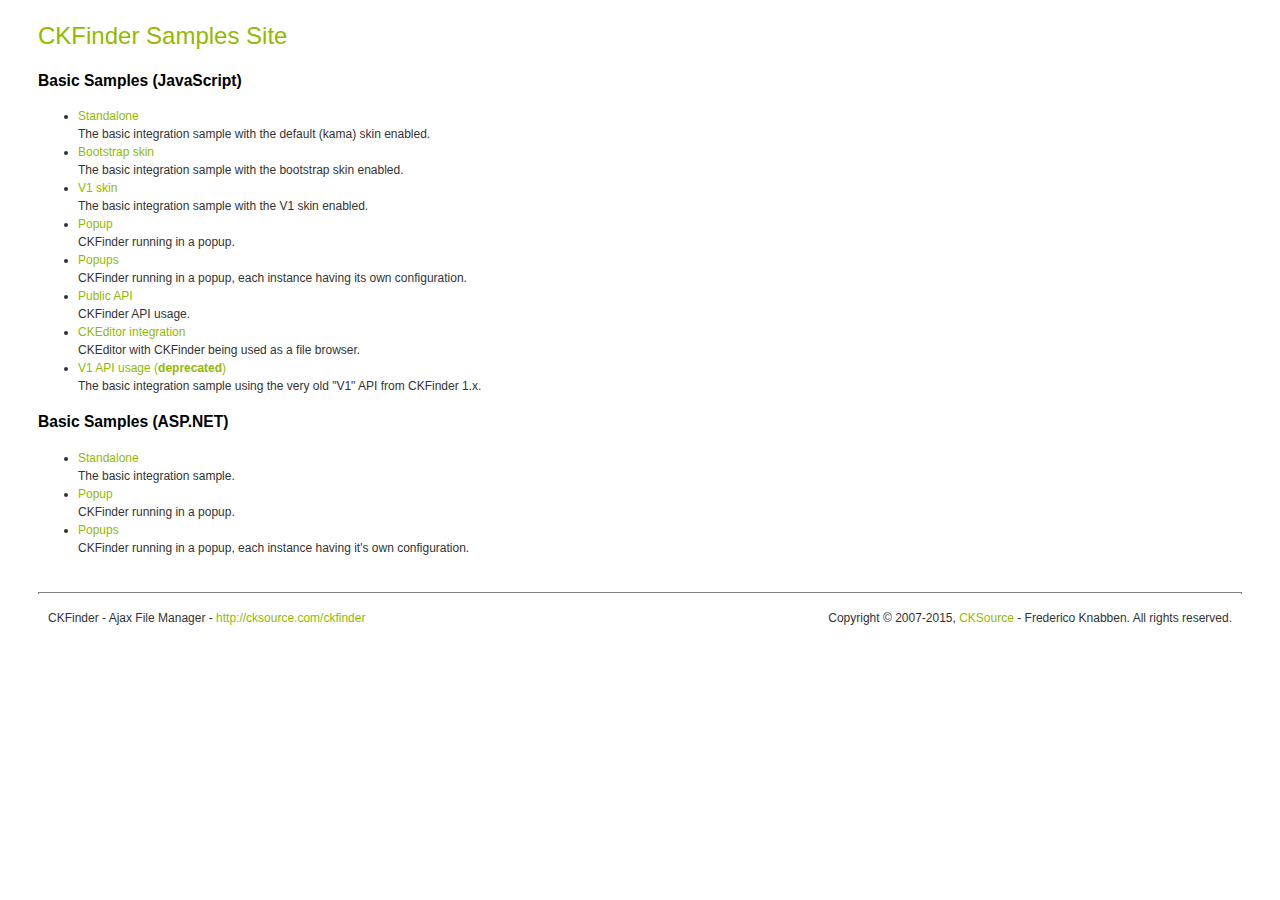
<file: Tayana/ckfinder/_samples/index.html>
<!DOCTYPE html PUBLIC "-//W3C//DTD XHTML 1.0 Transitional//EN" "http://www.w3.org/TR/xhtml1/DTD/xhtml1-transitional.dtd">
<!--
 * CKFinder
 * ========
 * http://cksource.com/ckfinder
 * Copyright (C) 2007-2015, CKSource - Frederico Knabben. All rights reserved.
 *
 * The software, this file and its contents are subject to the CKFinder
 * License. Please read the license.txt file before using, installing, copying,
 * modifying or distribute this file or part of its contents. The contents of
 * this file is part of the Source Code of CKFinder.
-->
<html xmlns="http://www.w3.org/1999/xhtml">
<head>
	<title>CKFinder - Samples</title>
	<meta http-equiv="Content-Type" content="text/html; charset=utf-8" />
	<meta name="robots" content="noindex, nofollow" />
	<link href="sample.css" rel="stylesheet" type="text/css" />
</head>
<body>
	<h1 class="samples">
		CKFinder Samples Site
	</h1>
	<h2 class="samples">
		Basic Samples (JavaScript)
	</h2>
	<ul class="samples">
		<li><a class="samples" href="standalone.html">Standalone</a><br />The basic integration sample with the default (kama) skin enabled.</li>
		<li><a class="samples" href="skin_bootstrap.html">Bootstrap skin</a><br />The basic integration sample with the bootstrap skin enabled.</li>
		<li><a class="samples" href="skin_v1.html">V1 skin</a><br />The basic integration sample with the V1 skin enabled.</li>
		<li><a class="samples" href="popup.html">Popup</a><br />CKFinder running in a popup.</li>
		<li><a class="samples" href="popups.html">Popups</a><br />CKFinder running in a popup, each instance having its own configuration.</li>
		<li><a class="samples" href="public_api.html">Public API</a><br />CKFinder API usage.</li>
		<li><a class="samples" href="ckeditor.html">CKEditor integration</a><br />CKEditor with CKFinder being used as a file browser.</li>
		<li><a class="samples" href="standalone_v1.html">V1 API usage (<strong>deprecated</strong>)</a><br />The basic integration sample using the very old "V1" API from CKFinder 1.x.</li>
	</ul>
	<h2 class="samples">
		Basic Samples (ASP.NET)
	</h2>
	<ul class="samples">
		<li><a class="samples" href="aspx/standalone.aspx">Standalone</a><br />The basic integration sample.</li>
		<li><a class="samples" href="aspx/popup.aspx">Popup</a><br />CKFinder running in a popup.</li>
		<li><a class="samples" href="aspx/popups.aspx">Popups</a><br />CKFinder running in a popup, each instance having it's own configuration.</li>
	</ul>
	<div id="footer">
		<hr />
		<p>
			CKFinder - Ajax File Manager - <a class="samples" href="http://cksource.com/ckfinder/">http://cksource.com/ckfinder</a>
		</p>
		<p id="copy">
			Copyright &copy; 2007-2015, <a class="samples" href="http://cksource.com/">CKSource</a> - Frederico Knabben. All rights reserved.
		</p>
	</div>
</body>
</html>
</file>
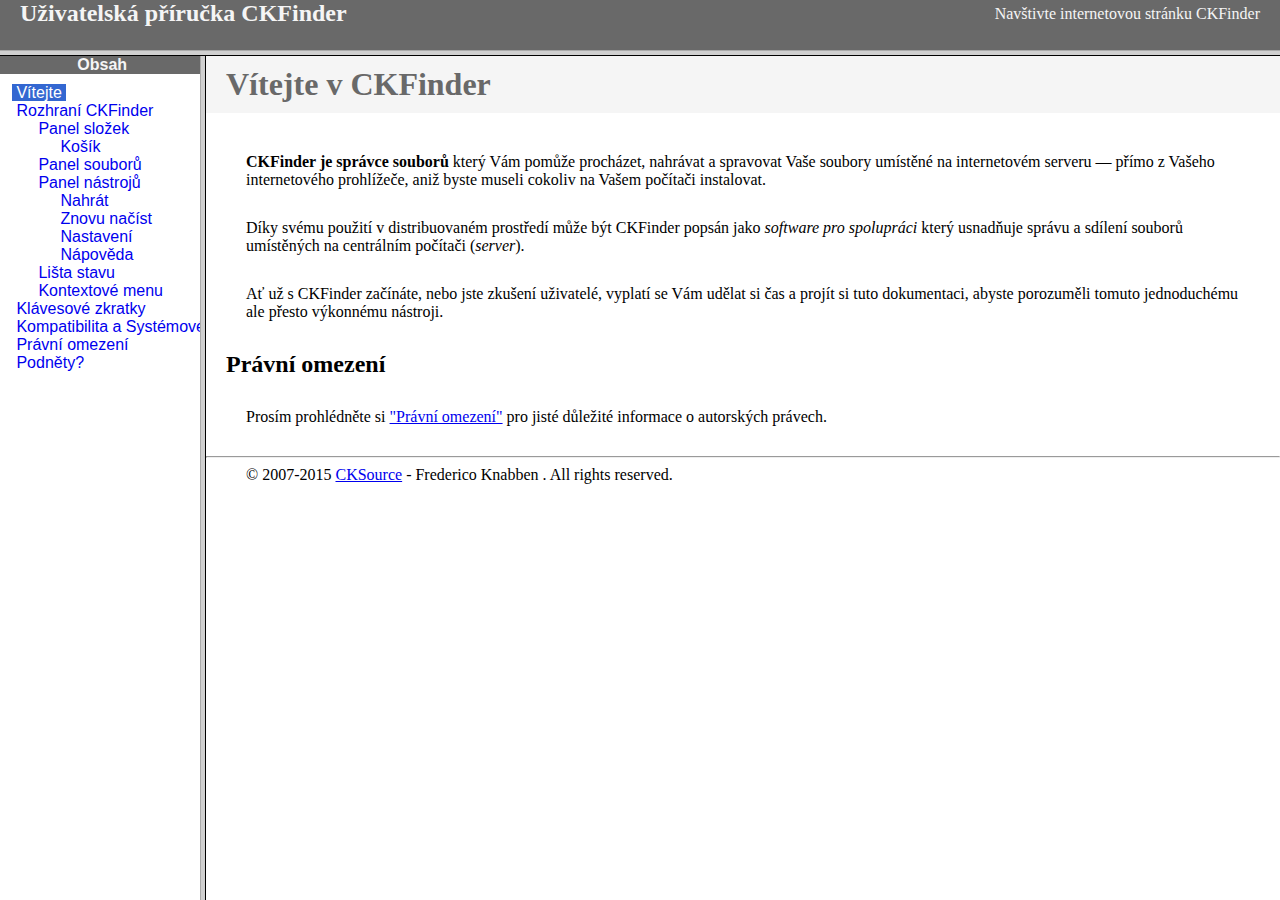
<file: Tayana/ckfinder/help/cs/index.html>
<!DOCTYPE HTML PUBLIC "-//W3C//DTD HTML 4.01 Frameset//EN" "http://www.w3.org/TR/html4/frameset.dtd">
<html lang="cs">
<head>
	<title>Uživatelská příručka CKFinder</title>
	<meta name="robots" content="noindex, nofollow">
	<meta http-equiv="Content-Type" content="text/html; charset=utf-8">
	<style type="text/css">
		frame {border-color:#f5f5f5}
	</style>
</head>
<frameset rows="50,*">
	<frame src="files/header.html" noresize="noresize" frameborder="0">
	<frameset cols="200,*">
			<frame src="files/toc.html">
			<frame src="files/001.html" name="CKDocsMain">
	</frameset>
</frameset>
</html>
</file>
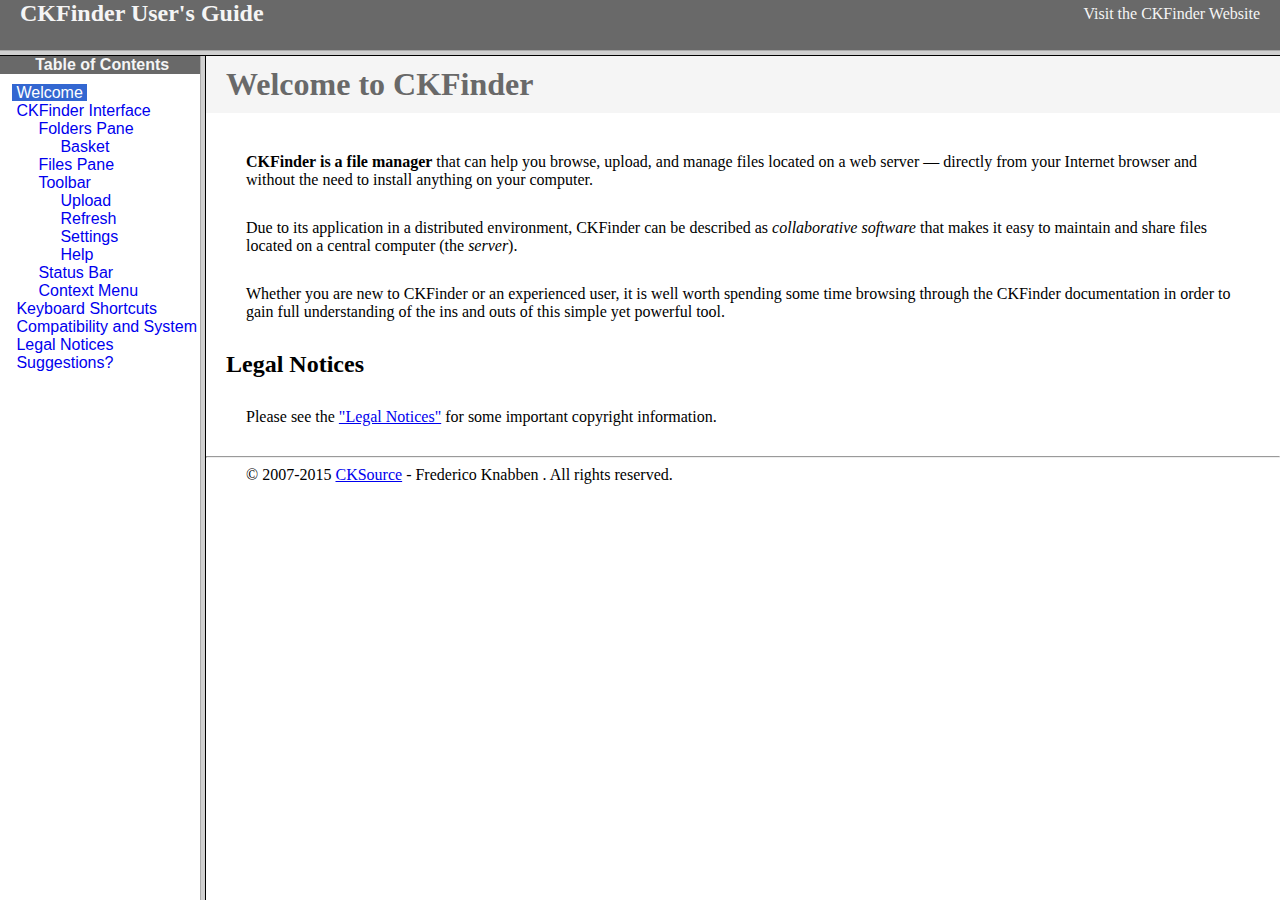
<file: Tayana/ckfinder/help/en/index.html>
<!DOCTYPE HTML PUBLIC "-//W3C//DTD HTML 4.01 Frameset//EN" "http://www.w3.org/TR/html4/frameset.dtd">
<html lang="en">
<head>
	<title>CKFinder User's Guide</title>
	<meta name="robots" content="noindex, nofollow">
	<meta http-equiv="Content-Type" content="text/html; charset=utf-8">
	<style type="text/css">
		frame {border-color:#f5f5f5}
	</style>
</head>
<frameset rows="50,*">
	<frame src="files/header.html" noresize="noresize" frameborder="0">
	<frameset cols="200,*">
			<frame src="files/toc.html">
			<frame src="files/001.html" name="CKDocsMain">
	</frameset>
</frameset>
</html>
</file>
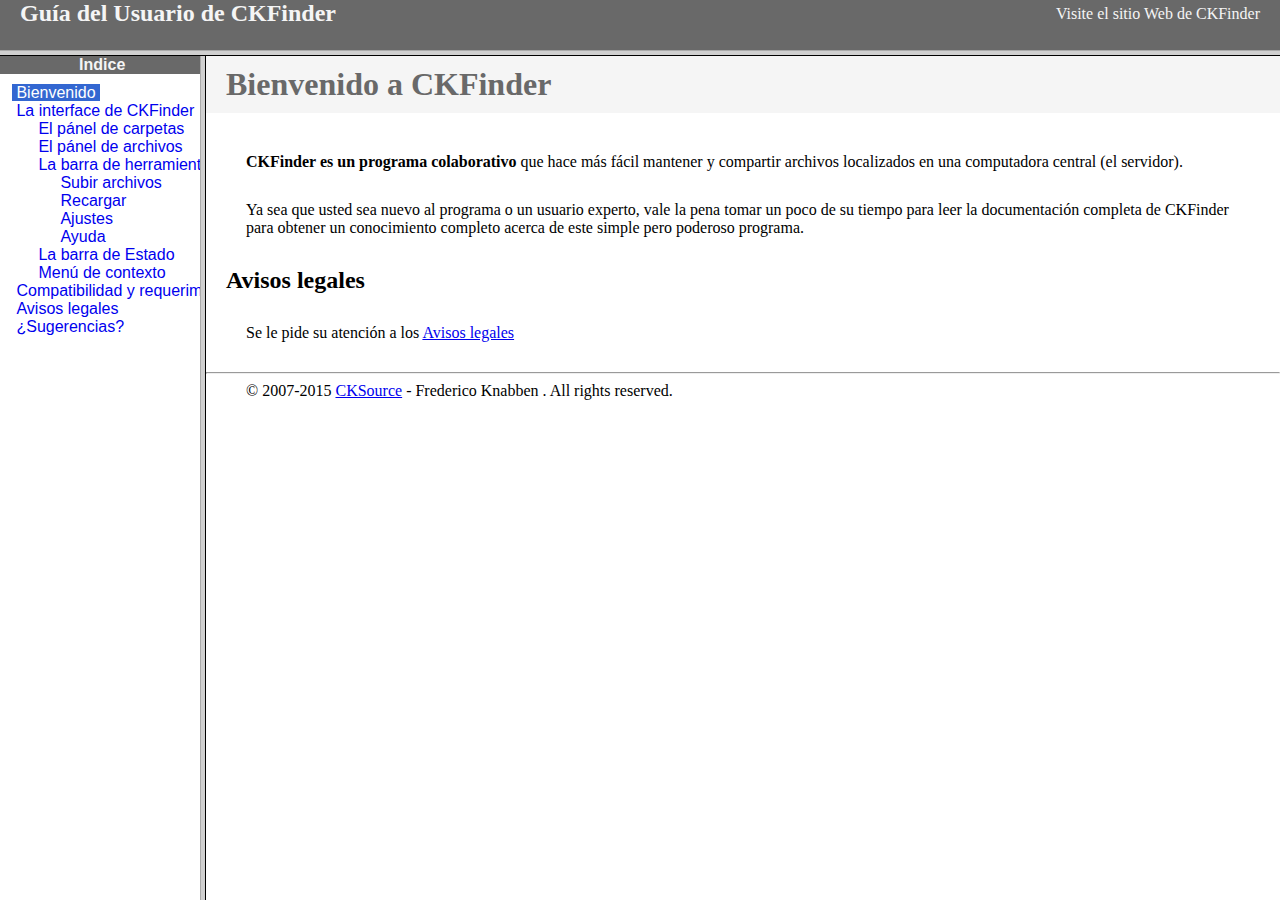
<file: Tayana/ckfinder/help/es-mx/index.html>
<!DOCTYPE HTML PUBLIC "-//W3C//DTD HTML 4.01 Frameset//EN" "http://www.w3.org/TR/html4/frameset.dtd">
<html lang="es-mx">
<head>
	<title>Gu&iacute;a para el usuario de CKFinder</title>
	<meta http-equiv="Content-Type" content="text/html; charset=utf-8">
	<meta name="robots" content="noindex, nofollow">
	<style type="text/css">
		frame {border-color:#f5f5f5}
	</style>
</head>
<frameset rows="50,*">
	<frame src="files/header.html" noresize="noresize" frameborder="0">
	<frameset cols="200,*">
			<frame src="files/toc.html">
			<frame src="files/001.html" name="CKDocsMain">
	</frameset>
</frameset>
</html>
</file>
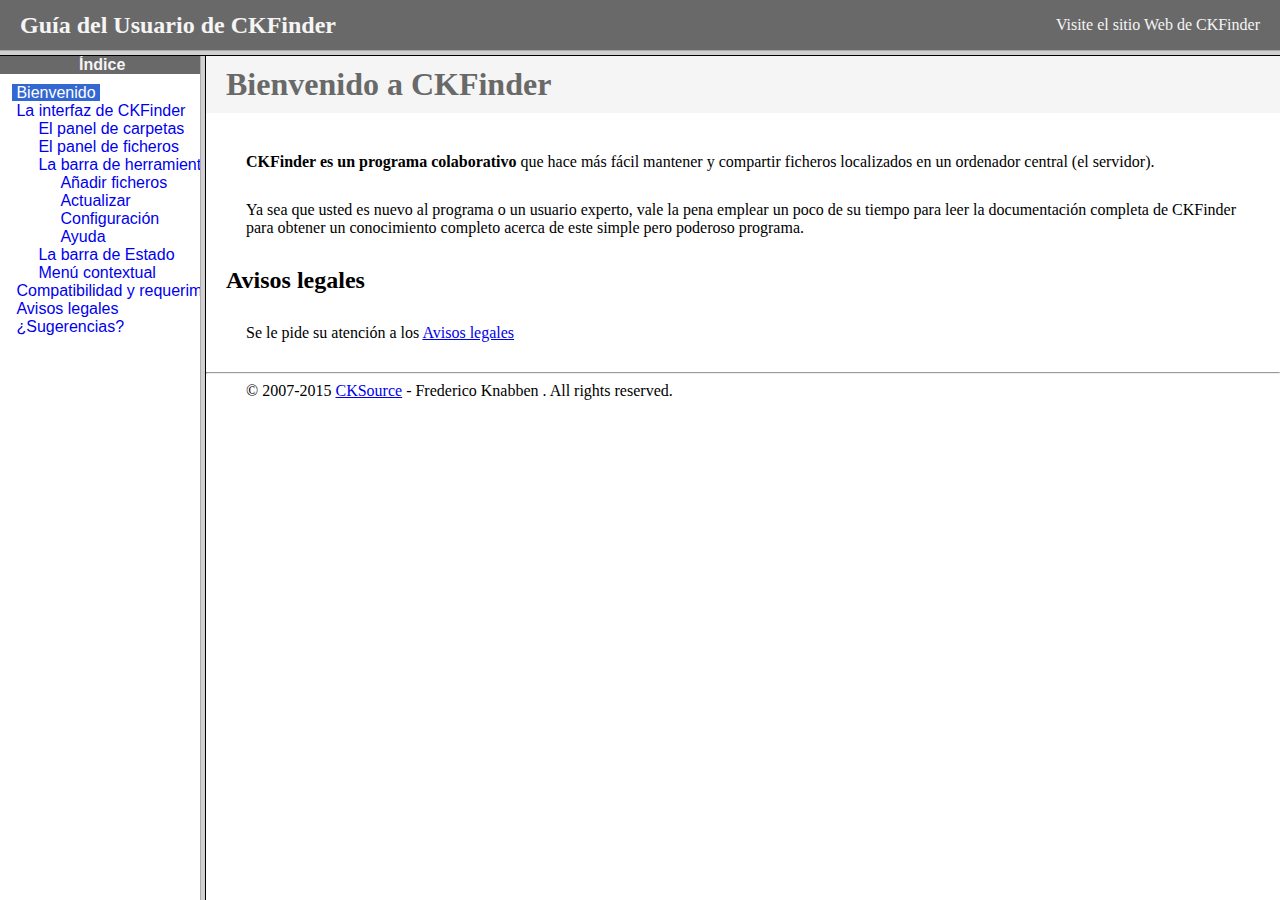
<file: Tayana/ckfinder/help/es/index.html>
<!DOCTYPE HTML PUBLIC "-//W3C//DTD HTML 4.01 Frameset//EN" "http://www.w3.org/TR/html4/frameset.dtd">
<html lang="es">
<head>
	<title>Gu&iacute;a para el usuario de CKFinder</title>
	<meta http-equiv="Content-Type" content="text/html; charset=utf-8">
	<meta name="robots" content="noindex, nofollow">
	<style type="text/css">
		frame {border-color:#f5f5f5}
	</style>
</head>
<frameset rows="50,*">
	<frame src="files/header.html" noresize="noresize" frameborder="0">
	<frameset cols="200,*">
			<frame src="files/toc.html">
			<frame src="files/001.html" name="CKDocsMain">
	</frameset>
</frameset>
</html>
</file>
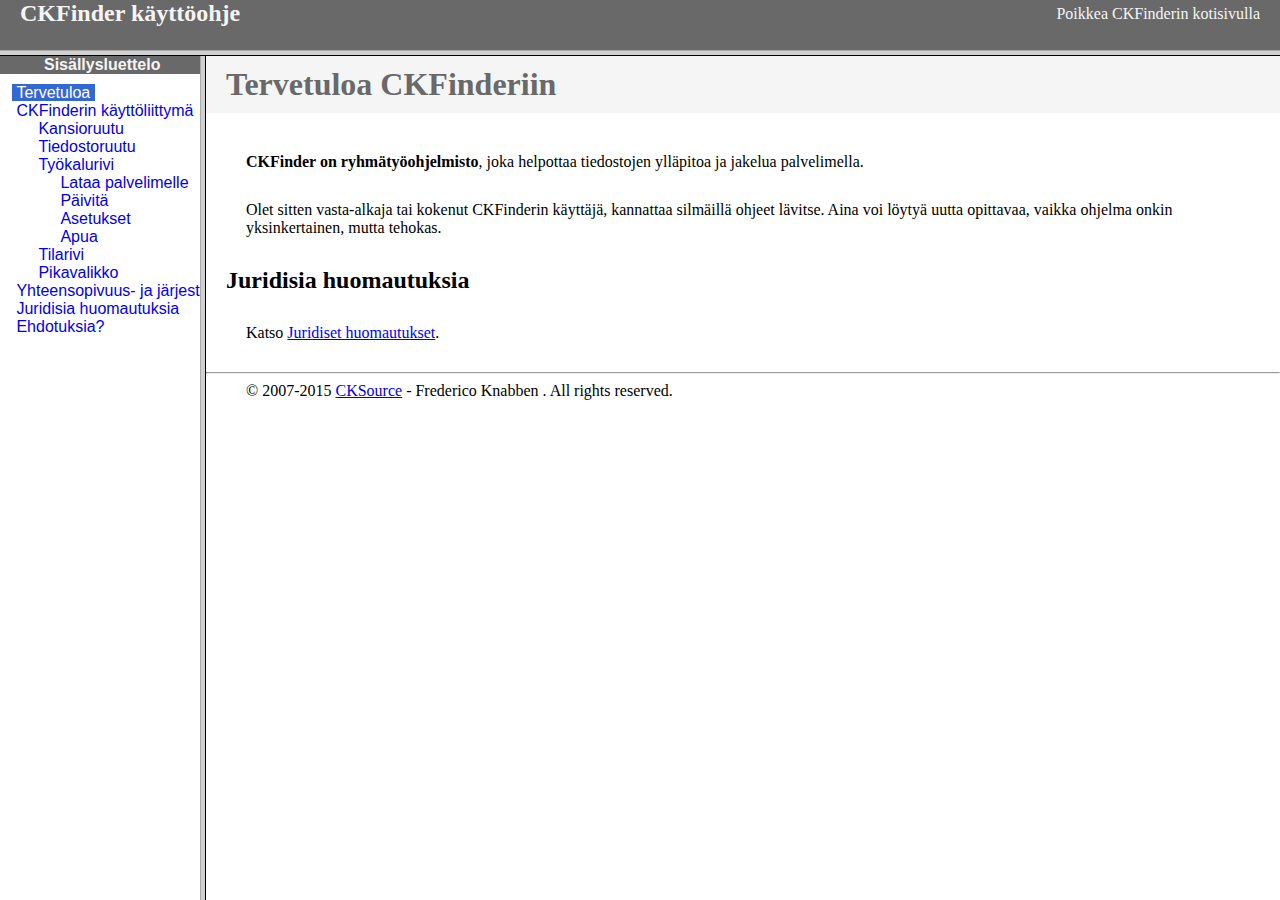
<file: Tayana/ckfinder/help/fi/index.html>
<!DOCTYPE HTML PUBLIC "-//W3C//DTD HTML 4.01 Frameset//EN" "http://www.w3.org/TR/html4/frameset.dtd">
<html lang="fi">
<head>
	<title>CKFinder käyttöohje</title>
	<meta http-equiv="Content-Type" content="text/html; charset=utf-8">
	<meta name="robots" content="noindex, nofollow">
	<style type="text/css">
		frame {border-color:#f5f5f5}
	</style>
</head>
<frameset rows="50,*">
	<frame src="files/header.html" noresize="noresize" frameborder="0">
	<frameset cols="200,*">
			<frame src="files/toc.html">
			<frame src="files/001.html" name="CKDocsMain">
	</frameset>
</frameset>
</html>
</file>
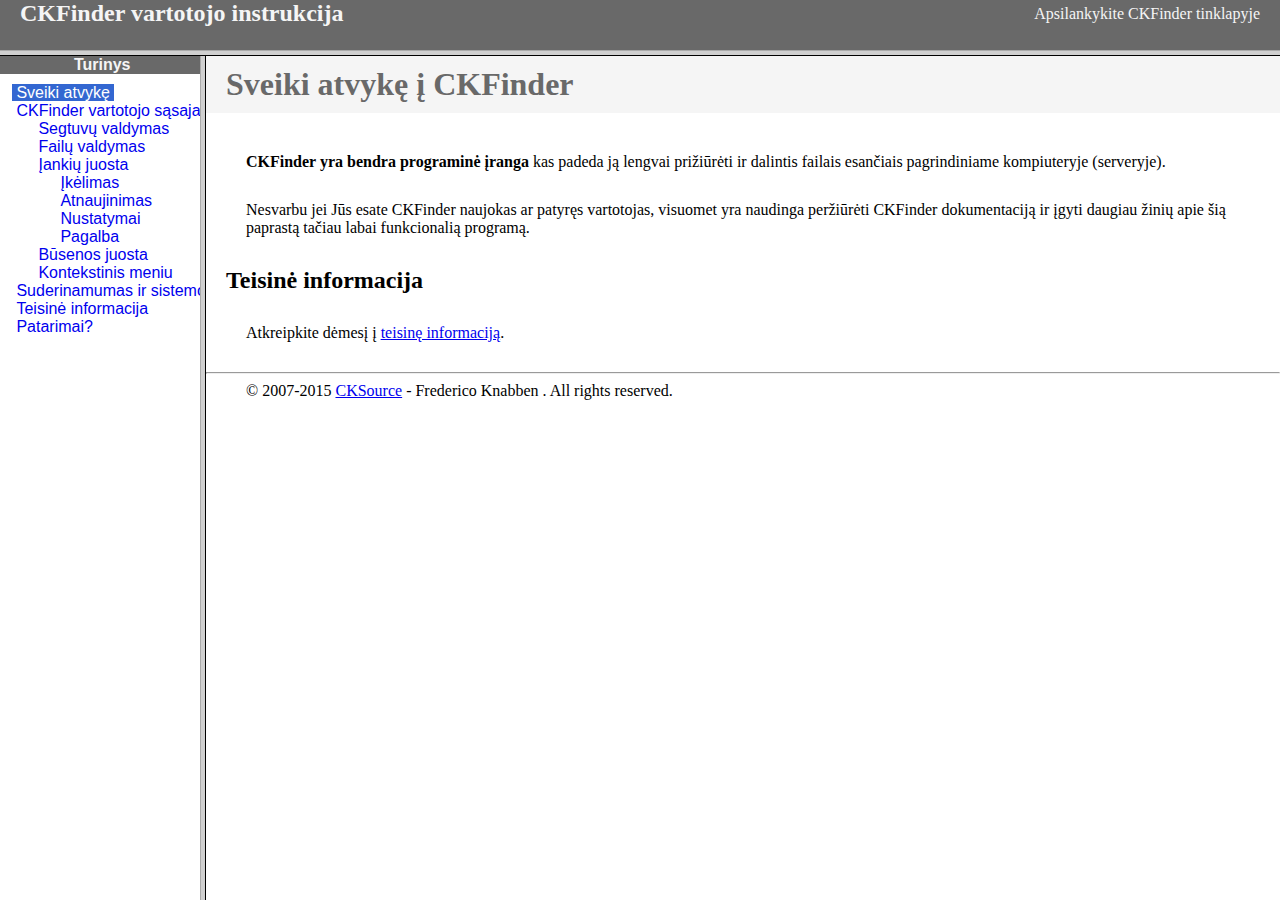
<file: Tayana/ckfinder/help/lt/index.html>
<!DOCTYPE HTML PUBLIC "-//W3C//DTD HTML 4.01 Frameset//EN" "http://www.w3.org/TR/html4/frameset.dtd">
<html lang="lt">
<head>
	<title>CKFinder User's Guide</title>
	<meta http-equiv="Content-Type" content="text/html; charset=utf-8">
	<meta name="robots" content="noindex, nofollow">
	<style type="text/css">
		frame {border-color:#f5f5f5}
	</style>
</head>
<frameset rows="50,*">
	<frame src="files/header.html" noresize="noresize" frameborder="0">
	<frameset cols="200,*">
			<frame src="files/toc.html">
			<frame src="files/001.html" name="CKDocsMain">
	</frameset>
</frameset>
</html>
</file>
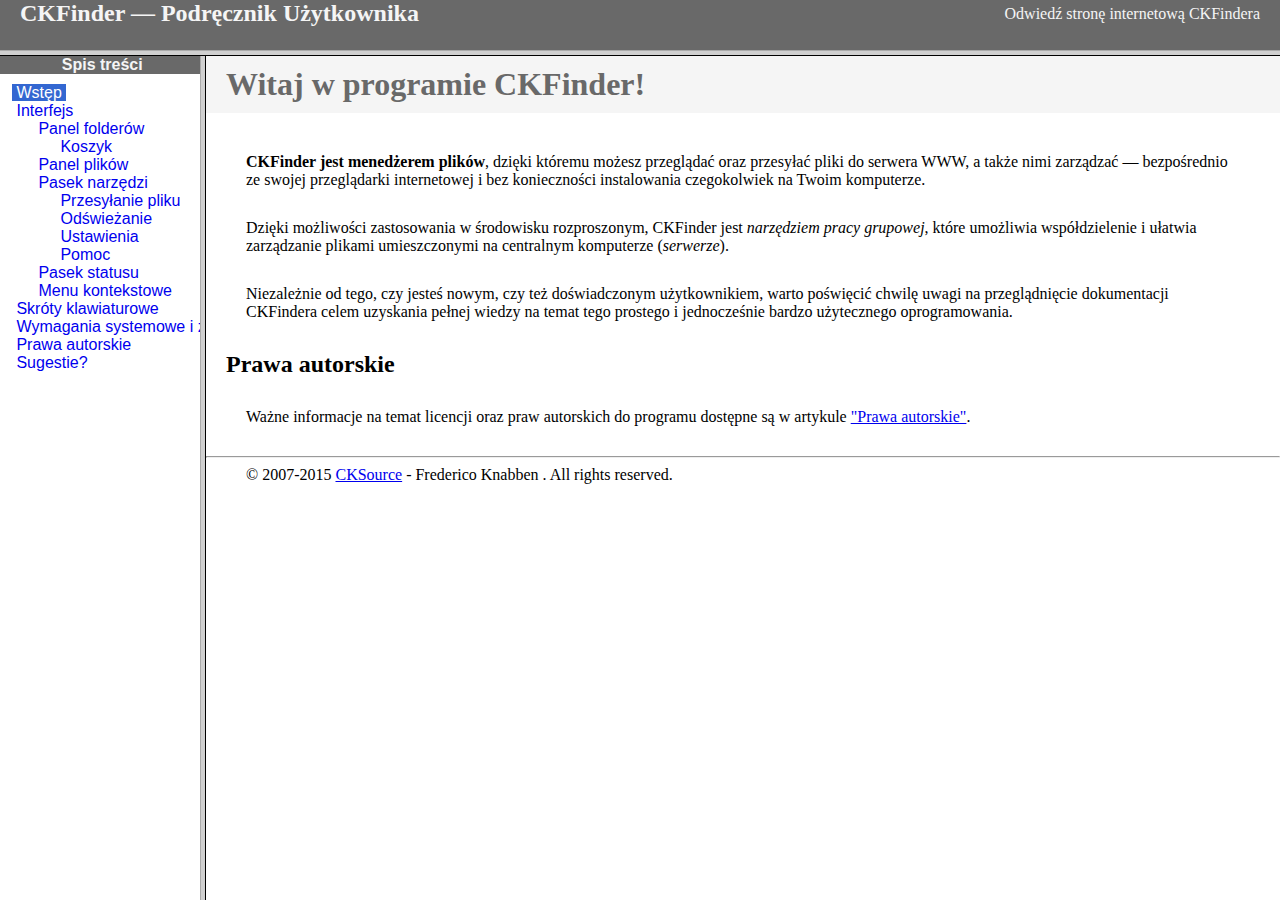
<file: Tayana/ckfinder/help/pl/index.html>
<!DOCTYPE HTML PUBLIC "-//W3C//DTD HTML 4.01 Frameset//EN" "http://www.w3.org/TR/html4/frameset.dtd">
<html lang="pl">
<head>
	<title>CKFinder &mdash; Podręcznik Użytkownika</title>
	<meta http-equiv="Content-Type" content="text/html; charset=utf-8">
	<meta name="robots" content="noindex, nofollow">
	<style type="text/css">
		frame {border-color:#f5f5f5}
	</style>
</head>
<frameset rows="50,*">
	<frame src="files/header.html" noresize="noresize" frameborder="0">
	<frameset cols="200,*">
			<frame src="files/toc.html">
			<frame src="files/001.html" name="CKDocsMain">
	</frameset>
</frameset>
</html>
</file>
<file: Tayana/ckfinder/_samples/sample.css>
/*
 * CKFinder
 * ========
 * http://cksource.com/ckfinder
 * Copyright (C) 2007-2015, CKSource - Frederico Knabben. All rights reserved.
 *
 * The software, this file and its contents are subject to the CKFinder
 * License. Please read the license.txt file before using, installing, copying,
 * modifying or distribute this file or part of its contents. The contents of
 * this file is part of the Source Code of CKFinder.
 *
 * Styles used in the samples pages.
 */

html, body, h1, h2, h3, h4, h5, h6, div, span, blockquote, p, address, form, fieldset, img, ul, ol, dl, dt, dd, li, hr, table, td, th, strong, em, sup, sub, dfn, ins, del, q, cite, var, samp, code, kbd, tt, pre {
	line-height: 1.5em;
}

body {
	padding:10px 30px;
}

input, textarea, select, option, optgroup, button, td, th {
	font-size: 100%;
}

pre,
code,
kbd,
samp,
tt{
  font-family: monospace,monospace;
  font-size: 1em;
}

h1.samples {
  color:#92B901;
  font-size:200%;
  font-weight:normal;
  margin: 0;
  padding: 0;
}

h2.samples {
  color:#000000;
  font-size:130%;
  margin: 0;
  padding: 0;
}

p, blockquote, address, form, pre, dl, h1.samples, h2.samples {
	margin-bottom:15px;
}

ul.samples {
	margin-bottom:15px;
}

.clear {
	clear:both;
}

fieldset
{
	margin: 0;
	padding: 10px;
}

body, input, textarea {
	color: #333333;
	font-family: Arial, Helvetica, sans-serif;
}

body {
	font-size: 75%;
}

a.samples {
	color: #92B901;
	text-decoration:none;
}

a.samples:hover {
  text-decoration:underline;
	color: #BED567;
}

form
{
	margin: 0;
	padding: 0;
}

pre.samples
{
	background-color: #F7F7F7;
	border: 1px solid #D7D7D7;
	overflow: auto;
	padding: 0.25em;
}

#alerts
{
	color: Red;
}

#footer {
	clear: both;
	padding-top: 10px;
}
#footer hr
{
	margin: 10px 0 15px 0;
	height: 1px;
	border: solid 1px gray;
	border-bottom: none;
}

#footer p
{
	margin: 0 10px 10px 10px;
	float: left;
}

#footer #copy
{
	float: right;
}

#outputSample
{
	width: 100%;
	table-layout: fixed;
}

#outputSample thead th
{
	color: #dddddd;
	background-color: #999999;
	padding: 4px;
	white-space: nowrap;
}

#outputSample tbody th
{
	vertical-align: top;
	text-align: left;
}

#outputSample pre
{
	margin: 0;
	padding: 0;
	white-space: pre; /* CSS2 */
	white-space: -moz-pre-wrap; /* Mozilla*/
	white-space: -o-pre-wrap; /* Opera 7 */
	white-space: pre-wrap; /* CSS 2.1 */
	white-space: pre-line; /* CSS 3 (and 2.1 as well, actually) */
	word-wrap: break-word; /* IE */
}

.description {
	border: 1px dotted #B7B7B7;
	margin-bottom: 10px;
	padding: 20px 10px 20px;
}

label {
	display: block;
	margin-bottom:6px;
}
</file>
